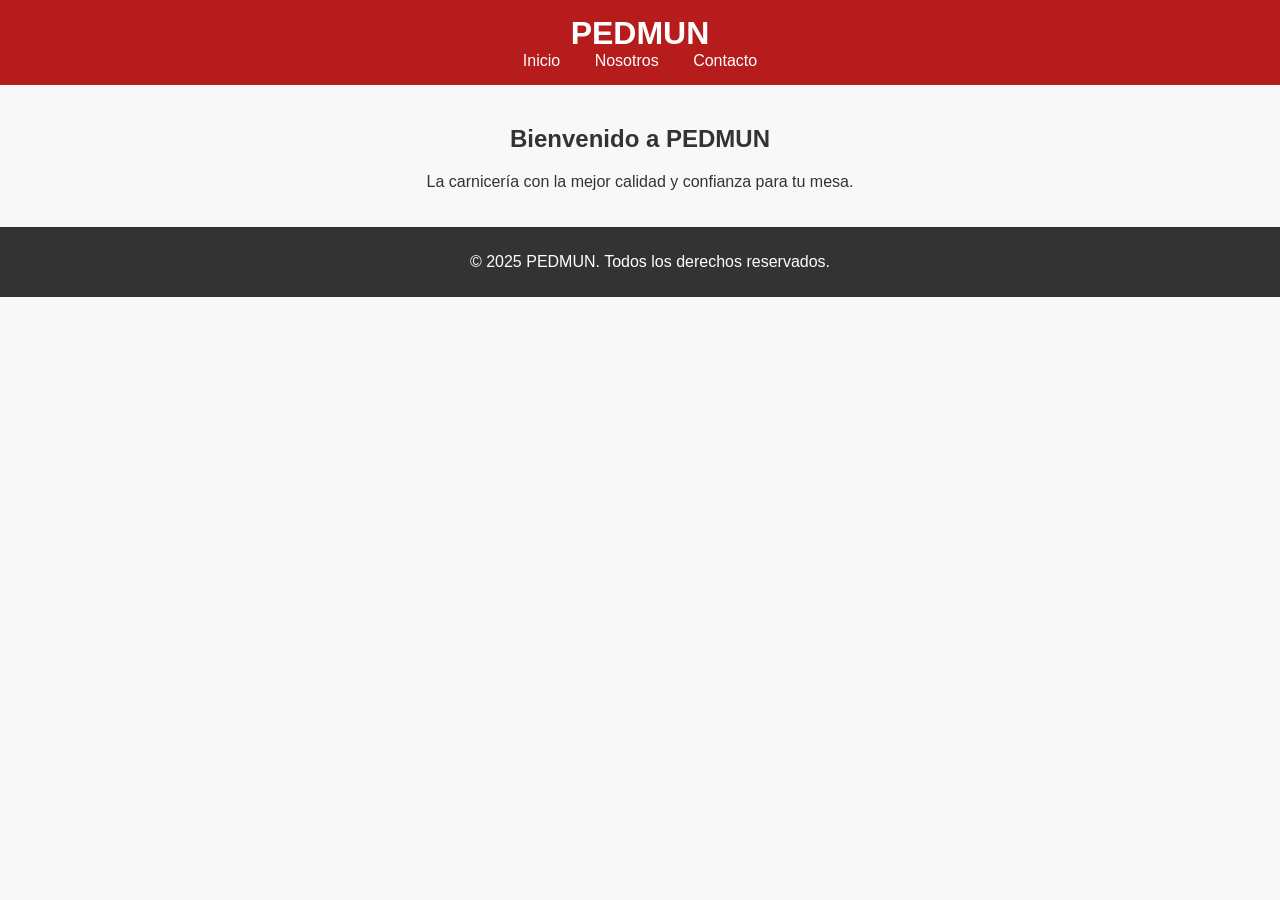
<file: index.html>
<!DOCTYPE html>
<html lang="es">
<head>
  <meta charset="UTF-8">
  <meta name="viewport" content="width=device-width, initial-scale=1.0">
  <title>PEDMUN - Carnicería de Confianza</title>
  <link rel="stylesheet" href="styles.css">
</head>
<body>
  <header>
    <h1>PEDMUN</h1>
    <nav>
      <a href="index.html">Inicio</a>
      <a href="nosotros.html">Nosotros</a>
      <a href="contacto.html">Contacto</a>
    </nav>
  </header>

  <main>
    <h2>Bienvenido a PEDMUN</h2>
    <p>La carnicería con la mejor calidad y confianza para tu mesa.</p>
  </main>

  <footer>
    <p>&copy; 2025 PEDMUN. Todos los derechos reservados.</p>
  </footer>
</body>
</html>
</file>
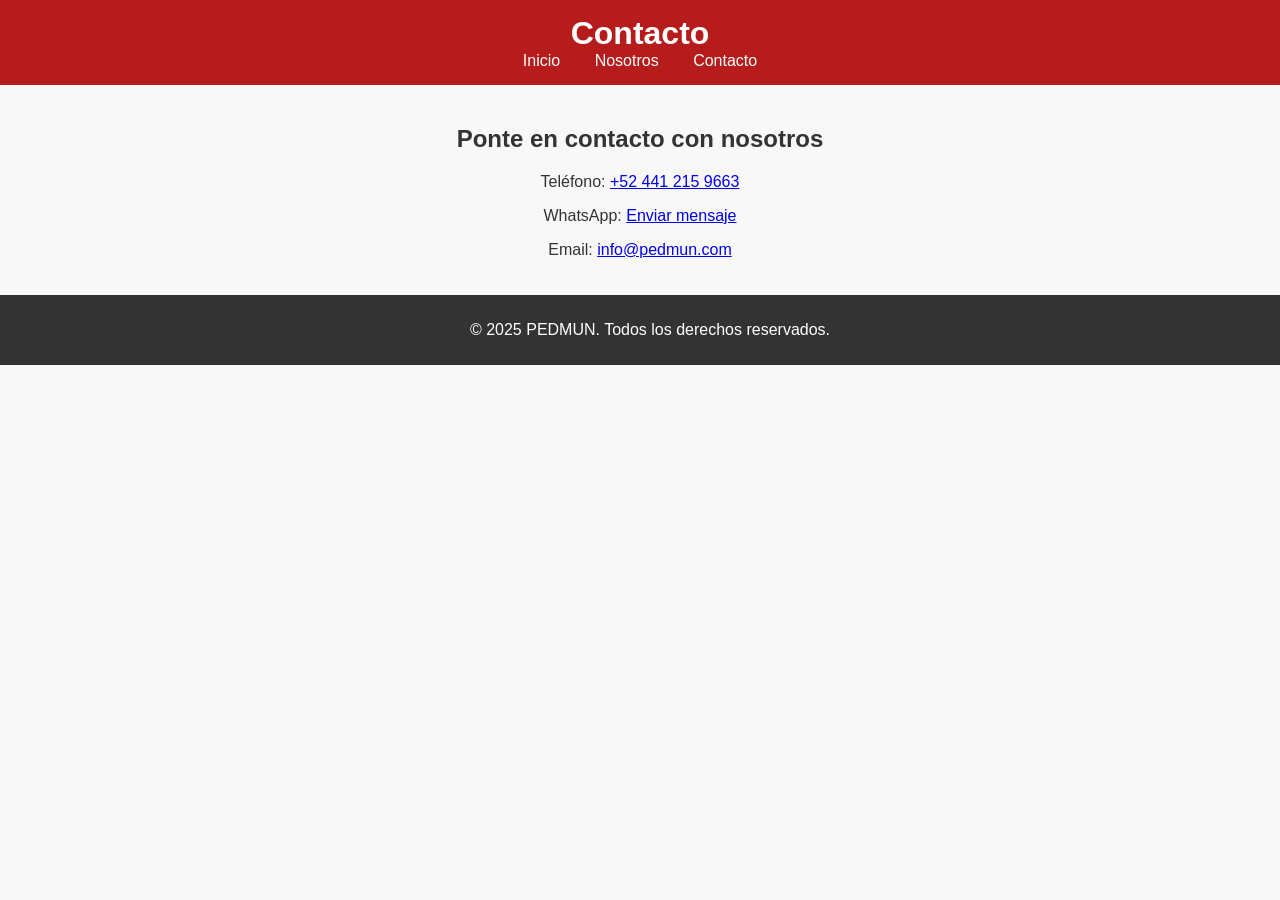
<file: contacto.html>
<!DOCTYPE html>
<html lang="es">
<head>
  <meta charset="UTF-8">
  <meta name="viewport" content="width=device-width, initial-scale=1.0">
  <title>Contacto - PEDMUN</title>
  <link rel="stylesheet" href="styles.css">
</head>
<body>
  <header>
    <h1>Contacto</h1>
    <nav>
      <a href="index.html">Inicio</a>
      <a href="nosotros.html">Nosotros</a>
      <a href="contacto.html">Contacto</a>
    </nav>
  </header>

  <main>
    <h2>Ponte en contacto con nosotros</h2>
    <p>Teléfono: <a href="tel:+524412159663">+52 441 215 9663</a></p>
    <p>WhatsApp: <a href="https://wa.me/524412159663" target="_blank">Enviar mensaje</a></p>
    <p>Email: <a href="mailto:info@pedmun.com">info@pedmun.com</a></p>
  </main>

  <footer>
    <p>&copy; 2025 PEDMUN. Todos los derechos reservados.</p>
  </footer>
</body>
</html>
</file>
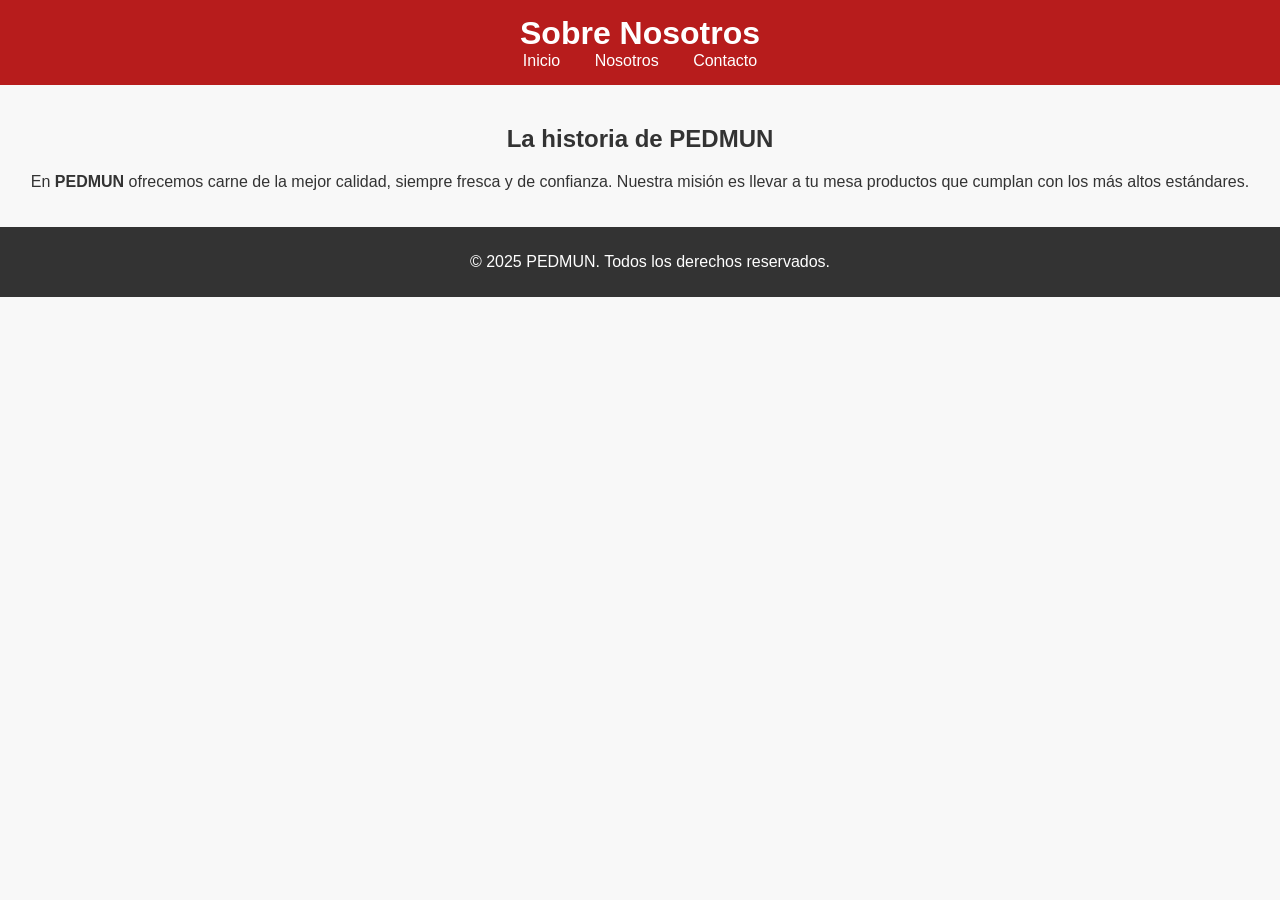
<file: nosotros.html>
<!DOCTYPE html>
<html lang="es">
<head>
  <meta charset="UTF-8">
  <meta name="viewport" content="width=device-width, initial-scale=1.0">
  <title>Nosotros - PEDMUN</title>
  <link rel="stylesheet" href="styles.css">
</head>
<body>
  <header>
    <h1>Sobre Nosotros</h1>
    <nav>
      <a href="index.html">Inicio</a>
      <a href="nosotros.html">Nosotros</a>
      <a href="contacto.html">Contacto</a>
    </nav>
  </header>

  <main>
    <h2>La historia de PEDMUN</h2>
    <p>En <strong>PEDMUN</strong> ofrecemos carne de la mejor calidad, siempre fresca y de confianza. 
    Nuestra misión es llevar a tu mesa productos que cumplan con los más altos estándares.</p>
  </main>

  <footer>
    <p>&copy; 2025 PEDMUN. Todos los derechos reservados.</p>
  </footer>
</body>
</html>
</file>
<file: styles.css>
/* Estilos generales */
body {
  font-family: Arial, sans-serif;
  margin: 0;
  padding: 0;
  background: #f8f8f8;
  color: #333;
}

/* Encabezado */
header {
  background: #b71c1c;
  color: white;
  padding: 15px;
  text-align: center;
}

header h1 {
  margin: 0;
}

nav a {
  color: white;
  text-decoration: none;
  margin: 0 15px;
}

nav a:hover {
  text-decoration: underline;
}

/* Contenido principal */
main {
  padding: 20px;
  text-align: center;
}

/* Pie de página */
footer {
  background: #333;
  color: white;
  text-align: center;
  padding: 10px;
  position: relative;
  bottom: 0;
  width: 100%;
}
</file>
